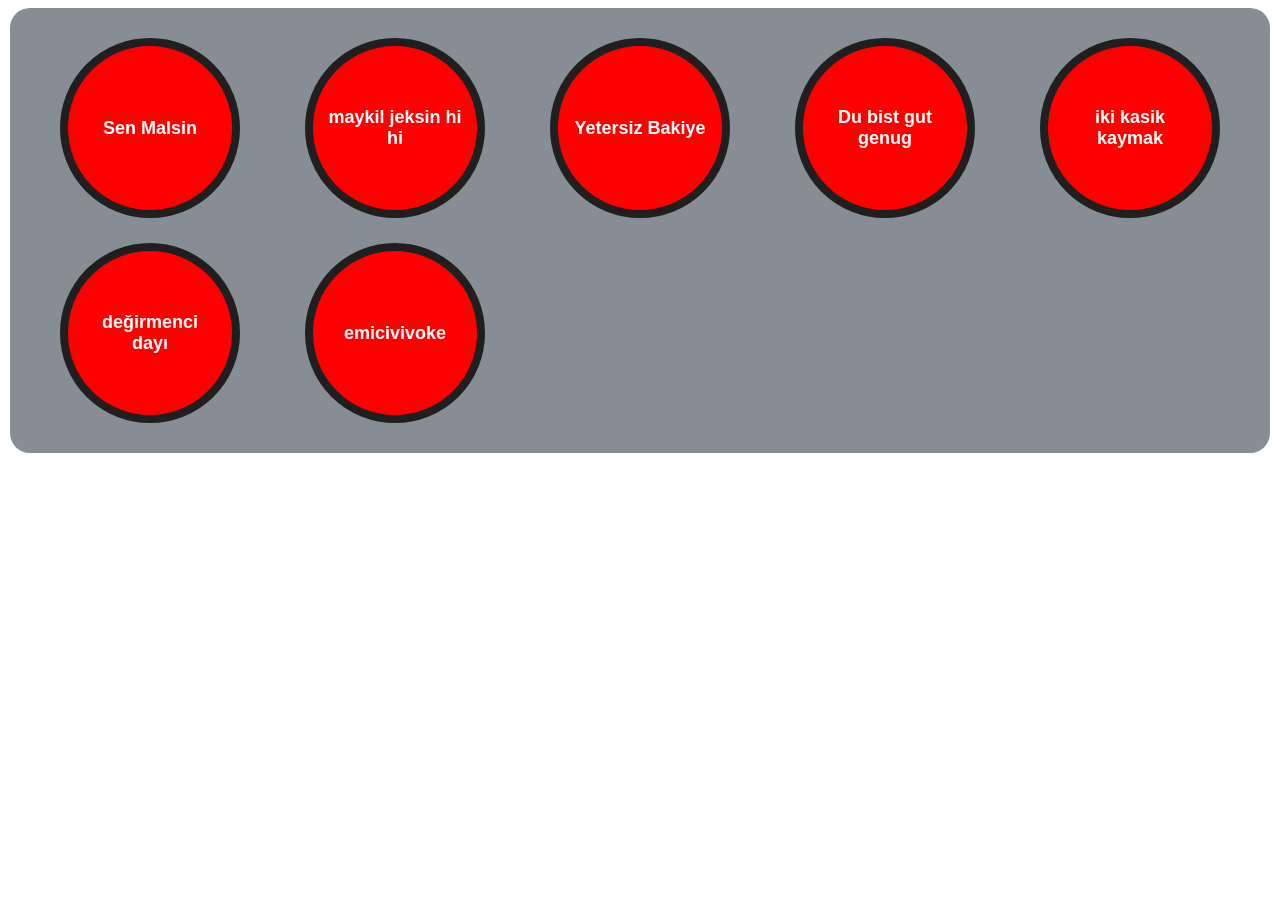
<file: index2.html>
<!DOCTYPE html>
<html lang="tr">
<head>
    <meta charset="UTF-8">
    <meta name="viewport" content="width=device-width, initial-scale=1.0">
    <title>Mert Instants</title>
    <link rel="stylesheet" href="stil2.css">
</head>
<body>
  <audio id="degirmen" src="https://videotourl.com/audio/1788012435376-eb02f9eb-d17d-47a2-b7b3-2de2d31f0a69.mp3" preload="auto"></audio>
    <audio id="iki" src="https://cdn.imageurlgenerator.com/uploads/7b6d5971-f8ff-4307-b07b-5002d163dcca.mp3" preload="auto"></audio>
    <audio id="dbgg" src="https://www.image2url.com/r2/default/audio/1788011277596-9f48f2b3-f758-4e39-9880-ecd77a5404ff.mp3" preload="auto"></audio>
    <audio id="yetersiz" src="https://www.image2url.com/r2/default/audio/1788010878398-45ccf8ce-060c-42c3-880c-9fbed0786e8b.mp3"></audio>
    <audio id="mj" src="https://www.image2url.com/r2/default/audio/1788010407036-14661553-121c-4619-b2bc-6a577eeebfb6.mp3"></audio>
    <audio id="Senmalsin" src="https://www.image2url.com/r2/default/audio/1788009335489-22bc4396-7719-4168-93ec-10b881ce140d.mp3" preload="auto"></audio>
    <div class="tutucu">
    <button class="btn1"onclick="sesiCal()">Sen Malsin</button>
    <button class="btn1"onclick="sesiCal1()">maykil jeksin hi hi</button>
    <button class="btn1"onclick="sesiCal2()">Yetersiz Bakiye</button>
    <button class="btn1"onclick="sesiCal3()">Du bist gut genug</button>
    <button class="btn1"onclick="sesiCal4()">iki kasik kaymak</button>
    <button class="btn1"onclick="sesiCal5()">değirmenci dayı</button>
    <button class="btn1"onclick="sesiCal6()">emicivivoke</button>
    </div>
    <script src="kod2.js"></script>
</body>
</html>
</file>
<file: stil2.css>
.tutucu {
    background-color: rgb(134, 141, 148);
    border-radius: 20px;
    display: grid;
    /* Bilgisayarda butonların sığacağı ideal aralığı sabitliyoruz */
    grid-template-columns: repeat(auto-fill, minmax(180px, 1fr));
    gap: 25px;
    padding: 30px;
    justify-items: center;
    max-width: 1200px;
    margin: 0 auto;
}

.btn1 {
    
    width: 180px;
    height: 180px;
    
    font-size: 18px;
    font-weight: bold;
    border-radius: 50%;
    background-color: red;
    border: 8px solid rgb(31, 31, 31);
    cursor: pointer;
    color: white;
    
    display: flex;
    align-items: center;
    justify-content: center;
    text-align: center;
    padding: 15px;
    box-sizing: border-box;
    word-break: break-word;
}

.btn1:hover {
    border: 8px solid rgb(0, 0, 0);
    color: rgb(163, 163, 163);
    background-color: rgb(75, 0, 0);
}

/* Telefon ekranları için özel küçük ayar (Mobilde 180px taşmasın diye 120px yapıyoruz) */
@media (max-width: 600px) {
    .btn1 {
        width: 120px;
        height: 120px;
        font-size: 14px;
        border: 5px solid rgb(31, 31, 31);
    }
}

.ekleme-paneli {
    margin: 30px auto;
    padding: 20px;
    background-color: #2a2a2a;
    border-radius: 15px;
    max-width: 400px;
    color: white;
    text-align: center;
    display: flex;
    flex-direction: column;
    gap: 10px;
    
}


.ekleme-paneli input {
    padding: 10px;
    border-radius: 8px;
    border: none;
    
}


.ekleme-paneli button {
    padding: 10px;
    background-color: #ff3b30;
    color: white;
    font-weight: bold;
    border: none;
    border-radius: 8px;
    cursor: pointer;
  
}
.yanpanel{
    background-color: rgb(236, 255, 255);
    
}
.yanpanel.btn{
    display: flex;
    flex-direction: column;

    
}
</file>
